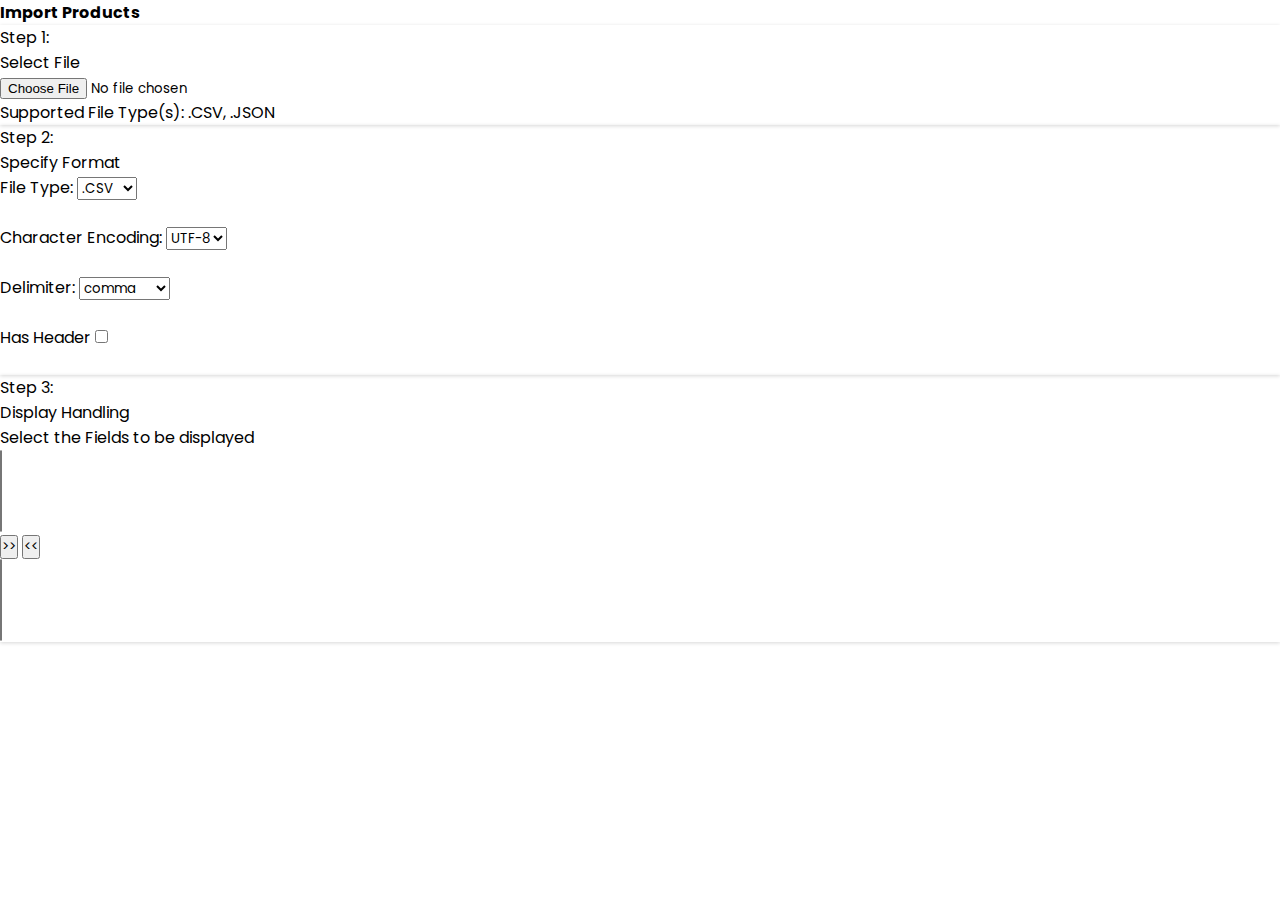
<file: index.html>
<!DOCTYPE html>
<html lang="en">

<head>
    <meta charset="UTF-8">
    <meta name="viewport" content="width=device-width, initial-scale=1.0">
    <title>Task 2</title>
    <link rel="stylesheet" href="./css/style.css">
    <link href="https://cdn.jsdelivr.net/npm/bootstrap@5.3.2/dist/css/bootstrap.min.css" rel="stylesheet"
        integrity="sha384-T3c6CoIi6uLrA9TneNEoa7RxnatzjcDSCmG1MXxSR1GAsXEV/Dwwykc2MPK8M2HN" crossorigin="anonymous">
</head>

<body>
    <section class="container-fluid mt-2">
        <p><b>Import Products</b></p>
        <div class="row m-2">
            <div class="col-lg-6">
                <div class="card p-2 h-100 ">
                    <div class="card-body">
                        <div class="row">
                            <div class="col-6">
                                <p class="card-text1">Step 1:</p>
                            </div>
                            <div class="col-6">
                                <div class="section">
                                    <p class="card-text2">Select File</p>
                                    <input type="file" id="myFile" name="filename" oninput="handleFile()">
                                    <br>
                                    <p>Supported File Type(s): .CSV, .JSON</p>
                                </div>

                            </div>
                        </div>
                    </div>

                </div>
            </div>
            <div class="col-lg-6">
                <div class="card p-2 h-100">
                    <div class="card-body">
                        <div class="row">
                            <div class="col-6">
                                <p class="card-text1">Step 2:</p>
                            </div>
                            <div class="col-6">
                                <div class="section">
                                    <p class="card-text2">Specify Format</p>
                                    <form>
                                        <label for="file type">File Type:</label>
                                        <select name="file type" id="file_type">
                                            <option value="csv">.CSV</option>
                                            <option value="json">.JSON</option>
                                        </select>
                                        <br><br>
                                        <label for="char">Character Encoding:</label>
                                        <select name="char encoding" id="char_enc">
                                            <option value="utf-8">UTF-8</option>
                                        </select>
                                        <br><br>
                                        <label for="delimiter">Delimiter:</label>
                                        <select name="delimiter" id="delimiter" onchange="handleFile()">
                                            <option value="comma">comma</option>
                                            <option value="semicolon">semicolon</option>
                                            <option value="tab">tab</option>
                                            <option value="pipe">pipe</option>
                                            <option value="colon">colon</option>
                                        </select>
                                        <br><br>
                                        <label for="header">Has Header</label>
                                        <input type="checkbox" id="header_check" name="header" onchange="handleFile()">
                                        <br><br>
                                    </form>
                                </div>

                            </div>
                        </div>
                    </div>
                </div>
            </div>
        </div>

        <div class="row m-2">
            <div class="col-12">
                <div class="card p-2 h-100">
                    <div class="card-body">
                        <div class="row">
                            <div class="col-6">
                                <p class="card-text1">Step 3:</p>
                            </div>
                            <div class="col-6">
                                <div class="section">
                                    <p class="card-text2">Display Handling</p>
                                    <p>Select the Fields to be displayed</p>

                                    <div class="row mt-4">
                                        <div class="col">
                                            <div class="row">
                                                <div class="col">
                                                    <select id="addColumns" class="form-control" multiple></select>
                                                </div>
                                                <div class="col-auto">
                                                    <div class="btn-group-vertical" role="group">
                                                        <button
                                                            onclick="moveSelectedOptions('addColumns', 'removeColumns')"
                                                            class="btn">&gt;&gt;</button>
                                                        <button
                                                            onclick="moveSelectedOptions('removeColumns', 'addColumns')"
                                                            class="btn">&lt;&lt;</button>
                                                    </div>
                                                </div>
                                                <div class="col">
                                                    <select id="removeColumns" class="form-control" multiple></select>
                                                </div>
                                            </div>
                                        </div>
                                    </div>
                                </div>

                            </div>
                        </div>
                    </div>
                </div>
            </div>
        </div>
    </section>


    <script>
        function readCSV(file, delimiter, hasHeaders) {
            return new Promise((resolve, reject) => {
                if (delimiter === 'comma') {
                    delimiter = ',';
                } else if (delimiter === 'semicolon') {
                    delimiter = ';';
                } else if (delimiter === 'tab') {
                    delimiter = '\t';
                }
                else if (delimiter === 'pipe') {
                    delimiter = '|';
                }
                else if (delimiter === 'colon') {
                    delimiter = ':';
                }
                else {
                    delimiter = ',';
                }

                const reader = new FileReader();
                reader.readAsText(file);
                reader.onload = () => {
                    const lines = reader.result.split('\n');
                    let startIndex = 0;
                    const headers = [];
                    if (hasHeaders) {
                        headers.push(...lines[0].split(delimiter).map(header => header.trim()));
                        startIndex = 1;
                    } else {
                        const columnCount = lines[0].split(delimiter).length;
                        for (let i = 0; i < columnCount; i++) {
                            headers.push(`Column${i + 1}`);
                        }
                    }

                    const data = [];
                    for (let i = startIndex; i < lines.length; i++) {
                        const values = lines[i].split(delimiter).map(value => value.trim());
                        if (values.length === headers.length) {
                            const row = {};
                            for (let j = 0; j < headers.length; j++) {
                                const columnName = headers[j].replace(/ /g, '_');
                                const value = values[j].replace(/"/g, '');
                                if (!isNaN(value)) {
                                    row[columnName] = Number(value);
                                } else {
                                    row[columnName] = value;
                                }
                            }
                            data.push(row);
                        }
                    }
                    resolve(data);
                };
                reader.onerror = () => {
                    reject(reader.error);
                };
            });
        }


        function readJSON(file) {
            return new Promise((resolve, reject) => {
                const reader = new FileReader();
                reader.readAsText(file);
                reader.onload = () => {
                    try {
                        const jsonData = JSON.parse(reader.result);
                        resolve(jsonData);
                    } catch (error) {
                        reject(error);
                    }
                };
                reader.onerror = () => {
                    reject(reader.error);
                };
            });
        }

        let data = [], columnNames = [], finalColumns = [];

        function handleFile() {
            data = [], columnNames = [], finalColumns = [];
            const addColumnsSelect = document.getElementById('addColumns');
            const removeColumnsSelect = document.getElementById('removeColumns');

            while (addColumnsSelect.options.length > 0) {
                addColumnsSelect.remove(0);
            }

            while (removeColumnsSelect.options.length > 0) {
                removeColumnsSelect.remove(0);
            }

            const fileInput = document.getElementById('myFile');
            const delimiter = document.getElementById('delimiter').value;
            const hasHeaders = document.getElementById('header_check').checked;

            const file = fileInput.files[0];

            if (!file) {
                console.error('Please select a file.');
                return;
            }

            if (file.type === 'text/csv') {
                readCSV(file, delimiter, hasHeaders)
                    .then(csvData => {
                        console.log('CSV Data:', csvData);
                        data = csvData;
                        columnNames = Object.keys(data[0]);

                        const addColumnsSelect = document.getElementById('addColumns');
                        const removeColumnsSelect = document.getElementById('removeColumns');

                        columnNames.forEach(column => {
                            const option = document.createElement('option');
                            option.text = column;
                            addColumnsSelect.add(option);
                        });

                        addColumnsSelect.addEventListener('change', () => {
                            moveSelectedOptions(addColumnsSelect, removeColumnsSelect);
                        });

                        removeColumnsSelect.addEventListener('change', () => {
                            moveSelectedOptions(removeColumnsSelect, addColumnsSelect);
                        });
                    })
                    .catch(error => {
                        console.error('Error:', error);
                    });
            } else if (file.type === 'application/json') {
                readJSON(file)
                    .then(jsonData => {
                        console.log('JSON Data:', jsonData);
                        
                        for (let keys in jsonData.products) {
                            data.push(jsonData.products[keys]);
                        }

                        columnNames = Object.keys(data[0]);

                        const addColumnsSelect = document.getElementById('addColumns');
                        const removeColumnsSelect = document.getElementById('removeColumns');

                        columnNames.forEach(column => {
                            const option = document.createElement('option');
                            option.text = column;
                            addColumnsSelect.add(option);
                        });

                        addColumnsSelect.addEventListener('change', () => {
                            moveSelectedOptions(addColumnsSelect, removeColumnsSelect);
                        });

                        removeColumnsSelect.addEventListener('change', () => {
                            moveSelectedOptions(removeColumnsSelect, addColumnsSelect);
                        });
                    })
                    .catch(error => {
                        console.error('Error:', error);
                    });
            } else {
                console.error('Unsupported file type. Please select a CSV or JSON file.');
            }
        }

        function moveSelectedOptions(sourceSelect, targetSelect) {
            const selectedOptions = Array.from(sourceSelect.selectedOptions);
            selectedOptions.forEach(option => {
                if (finalColumns.includes(option.innerText)) finalColumns = finalColumns.filter(val => val != option.innerText);
                else finalColumns.push(option.innerText);
                targetSelect.add(option);
            });
            console.log(data, 'data');
            console.log(columnNames, 'columns');
            console.log(finalColumns, 'final');
        }

    </script>


    <script src="https://cdn.jsdelivr.net/npm/bootstrap@5.3.2/dist/js/bootstrap.bundle.min.js"
        integrity="sha384-C6RzsynM9kWDrMNeT87bh95OGNyZPhcTNXj1NW7RuBCsyN/o0jlpcV8Qyq46cDfL"
        crossorigin="anonymous"></script>
</body>

</html>
</file>
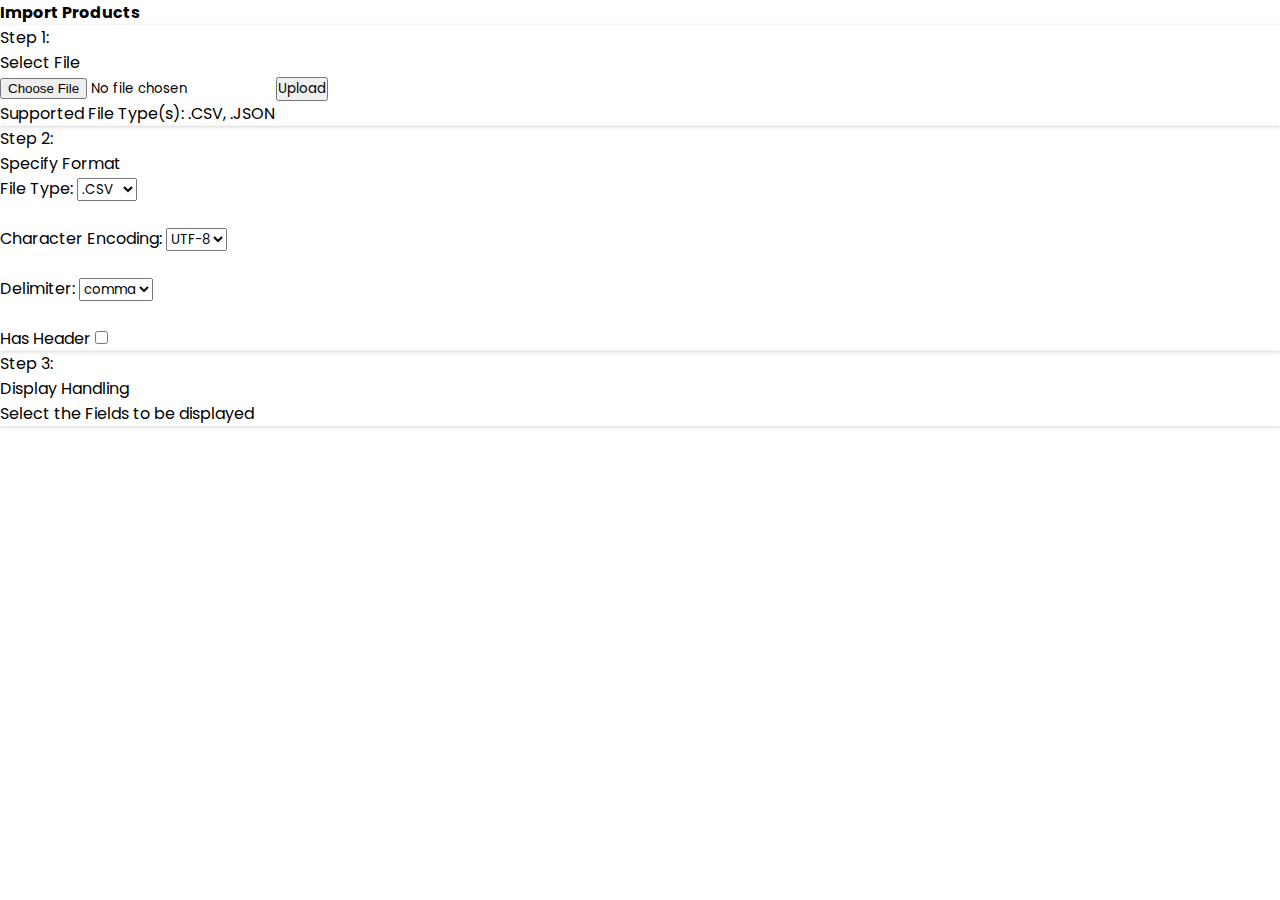
<file: html/index.html>
<!DOCTYPE html>
<html lang="en">
<head>
    <meta charset="UTF-8">
    <meta name="viewport" content="width=device-width, initial-scale=1.0">
    <title>Task 2</title>
    <link rel="stylesheet" href="../css/style.css">
    <link href="https://cdn.jsdelivr.net/npm/bootstrap@5.3.2/dist/css/bootstrap.min.css" rel="stylesheet" integrity="sha384-T3c6CoIi6uLrA9TneNEoa7RxnatzjcDSCmG1MXxSR1GAsXEV/Dwwykc2MPK8M2HN" crossorigin="anonymous">
</head>
<body>
  <section class="container-fluid mt-2">
    <p><b>Import Products</b></p>
    <div class="row m-2">
        <div class="col-lg-6">
            <div class="card p-2 h-100 ">
                <div class="card-body">
                    <div class="row">
                        <div class="col-6">
                            <p class="card-text1">Step 1:</p>
                        </div>
                        <div class="col-6">
                            <div class="section">
                                <p class="card-text2">Select File</p>
                                <input type="file" id="myFile" name="filename">
                                <button onclick="handleFile()">Upload</button>
                            <br>
                            <p>Supported File Type(s): .CSV, .JSON</p>
                            </div>
                            
                        </div>
                    </div>
                </div>
                
            </div>
        </div>
        <div class="col-lg-6">
            <div class="card p-2 h-100">
                <div class="card-body">
                    <div class="row">
                        <div class="col-6">
                            <p class="card-text1">Step 2:</p>
                        </div>
                        <div class="col-6">
                            <div class="section">
                                <p class="card-text2">Specify Format</p>
                                <form action="/action_page.php">
                                    <label for="file type">File Type:</label>
                                    <select name="file type" id="file_type">
                                      <option value="csv">.CSV</option>
                                      <option value="json">.JSON</option>
                                    </select>
                                    <br><br>
                                    <label for="char">Character Encoding:</label>
                                    <select name="char encoding" id="char_enc">
                                      <option value="utf-8">UTF-8</option>
                                    </select>
                                    <br><br>
                                    <label for="delimiter">Delimiter:</label>
                                    <select name="delimiter" id="delimiter">
                                      <option value="comma">comma</option>
                                    </select>
                                    <br><br>
                                    <label for="header">Has Header</label>
                                    <input type="checkbox" id="header_check" name="header">

                                  </form>
                            </div>
                            
                        </div>
                    </div>
                </div>
            </div>
        </div>
    </div>

    <div class="row m-2">
        <div class="col-12">
            <div class="card p-2 h-100">
                <div class="card-body">
                    <div class="row">
                        <div class="col-6">
                            <p class="card-text1">Step 3:</p>
                        </div>
                        <div class="col-6">
                            <div class="section-down">
                                <p class="card-text2">Display Handling</p>
                            <p>Select the Fields to be displayed</p>
                            </div>
                            
                        </div>
                    </div>
                </div>
            </div>
        </div>
    </div>
  </section>
  
    


    <script>
    function readCSV(file) {
      return new Promise((resolve, reject) => {
        const reader = new FileReader();
        reader.readAsText(file);
        reader.onload = () => {
          const lines = reader.result.split('\n');
          const headers = lines[0].split(',').map(header => header.trim());
          const data = [];
          for (let i = 1; i < lines.length; i++) {
            const values = lines[i].split(',').map(value => value.trim());
            if (values.length === headers.length) {
              const row = {};
              for (let j = 0; j < headers.length; j++) {
                row[headers[j]] = values[j];
              }
              data.push(row);
            }
          }
          resolve(data);
        };
        reader.onerror = () => {
          reject(reader.error);
        };
      });
    }

    function readJSON(file) {
      return new Promise((resolve, reject) => {
        const reader = new FileReader();
        reader.readAsText(file);
        reader.onload = () => {
          try {
            const jsonData = JSON.parse(reader.result);
            resolve(jsonData);
          } catch (error) {
            reject(error);
          }
        };
        reader.onerror = () => {
          reject(reader.error);
        };
      });
    }

    function handleFile() {
      const fileInput = document.getElementById('fileInput');

      const file = fileInput.files[0];

      if (!file) {
        console.error('Please select a file.');
        return;
      }

      if (file.type === 'text/csv') {
        readCSV(file)
          .then(csvData => {
            console.log('CSV Data:', csvData);
          })
          .catch(error => {
            console.error('Error:', error);
          });
      } else if (file.type === 'application/json') {
        readJSON(file)
          .then(jsonData => {
            console.log('JSON Data:', jsonData);
          })
          .catch(error => {
            console.error('Error:', error);
          });
      } else {
        console.error('Unsupported file type. Please select a CSV or JSON file.');
      }
    }
    </script>

    <script src="https://cdn.jsdelivr.net/npm/bootstrap@5.3.2/dist/js/bootstrap.bundle.min.js" integrity="sha384-C6RzsynM9kWDrMNeT87bh95OGNyZPhcTNXj1NW7RuBCsyN/o0jlpcV8Qyq46cDfL" crossorigin="anonymous"></script>
</body>
</html>
</file>
<file: css/style.css>
@import url('https://fonts.googleapis.com/css2?family=Poppins:wght@100;200;300;400;500&display=swap');

*{
    margin: 0;
    padding: 0;
    font-family: 'Poppins', sans-serif;
    box-sizing: border-box;
}

.card{
    box-sizing: border-box; 
    box-shadow: rgba(0, 0, 0, 0.16) 0px 1px 4px;
}
/* .section{
    margin-left:-250px;
}
.section-down{
    margin-left: -620px;
} */
</file>
